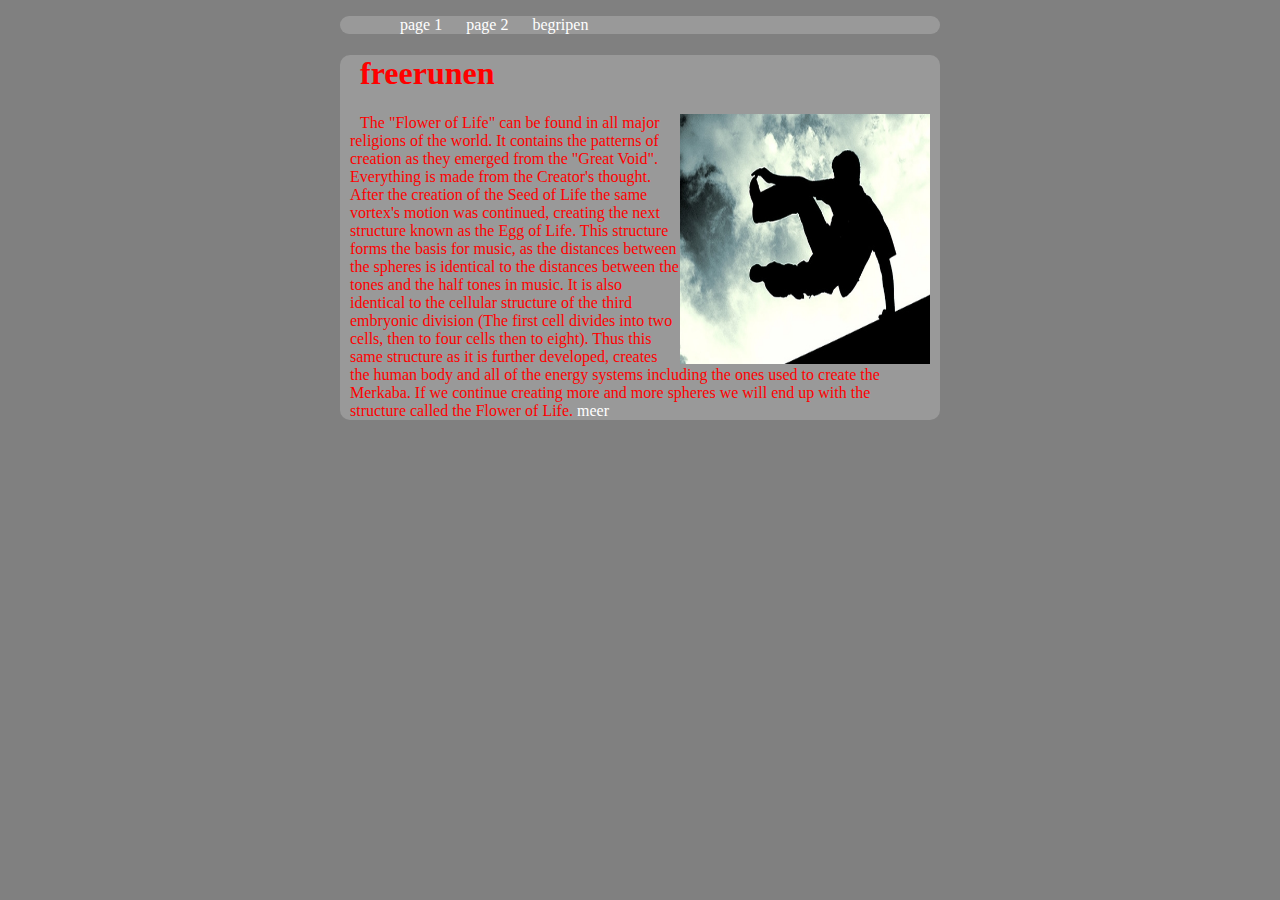
<file: index.html>
<!doctype html>
<html>
	<head>
		<title>	Positie	</title>
		<meta charset="utf-8">
		<link rel="stylesheet" type="text/css" href="style.css">
	</head>	 
	<body>
		<div>
		<ul>
			<li><a href="index1(1).html"> page 1</a></Li>
			<li><a href="page2.html"> page 2</a></Li>
			<li><a HREF="page3.html"> begripen</a></li>
		</ul>
		</div>
		<div name=divisie1;>
	<h1> freerunen</h1>
		<p><img src="freerunning.JPG">
		The "Flower of Life" can be found in all major religions of
		the world. It contains the patterns of creation as they emerged from the
		"Great Void". Everything is made from the Creator's thought. After the
		creation of the Seed of Life the same vortex's motion was continued,
		creating the next structure known as the Egg of Life. This structure
		forms the basis for music, as the distances between the spheres is
		identical to the distances between the tones and the half tones in
		music. It is also identical to the cellular structure of the third
		embryonic division (The first cell divides into two cells, then to four
		cells then to eight). Thus this same structure as it is further
		developed, creates the human body and all of the energy systems
		including the ones used to create the Merkaba. If we continue creating
		more and more spheres we will end up with the structure called the
		Flower of Life.<a href="https://nl.wikipedia.org/wiki/Parkour" target="_blank"> meer</a>
		</p>
		</div>
		
</body>

</html>
</file>
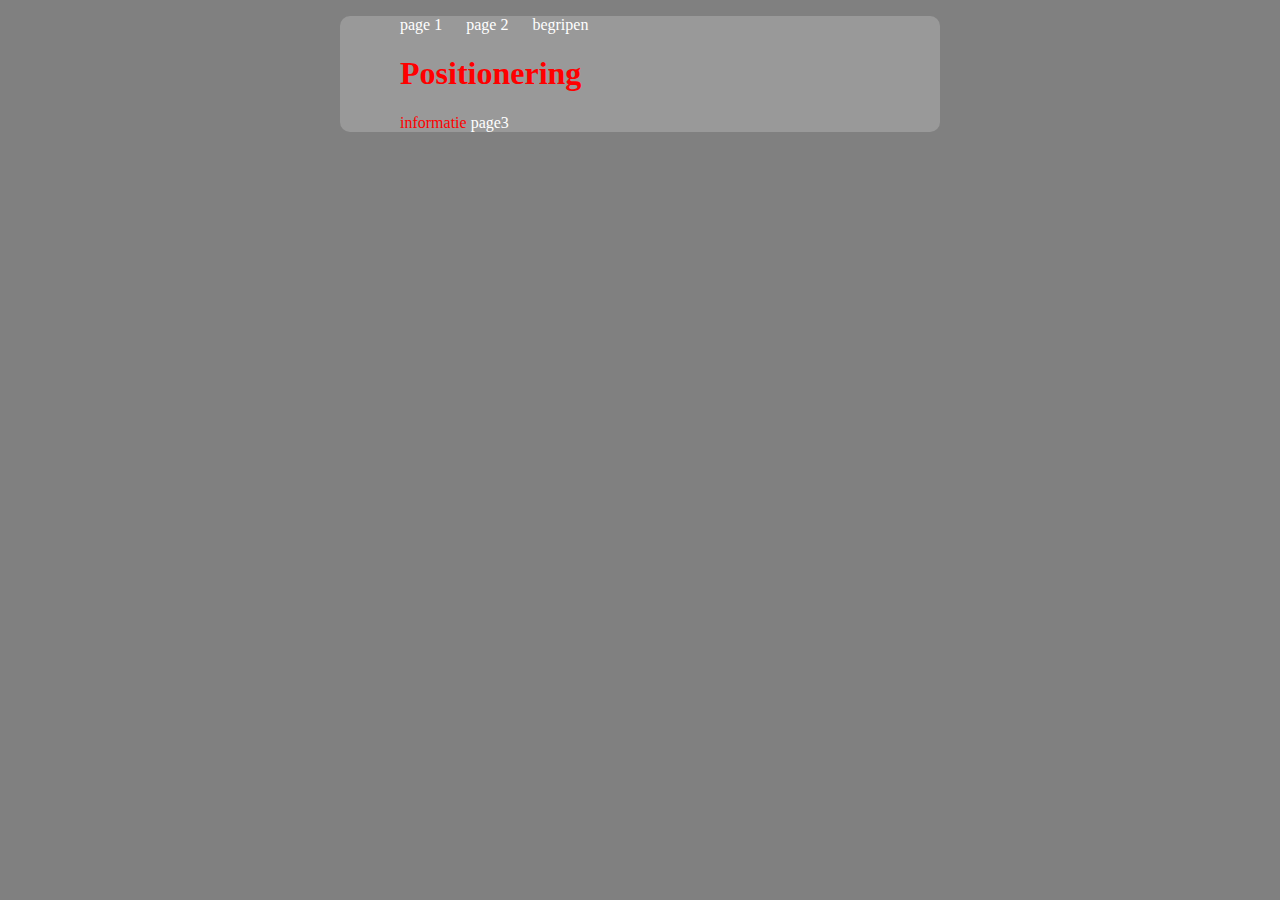
<file: page2.html>
<!doctype html>
<html>
	<head>
		<title>	page2</title>
		<link rel="stylesheet" type="text/css" href="style.css">
		<meta charset="utf-8">
	</head>
	<body>
		<div> 
		<ul><li><a href="index(1).html"> page 1</a></Li>
			<li><a href="page2.html"> page 2</a></Li>
			<li><a href="page3.html"> begripen</a></li>
		<h1> Positionering </h1>
			<p>informatie<a href="page3.html" target="_blank"> page3</a>
			</p>
	</body>

</html>
</file>
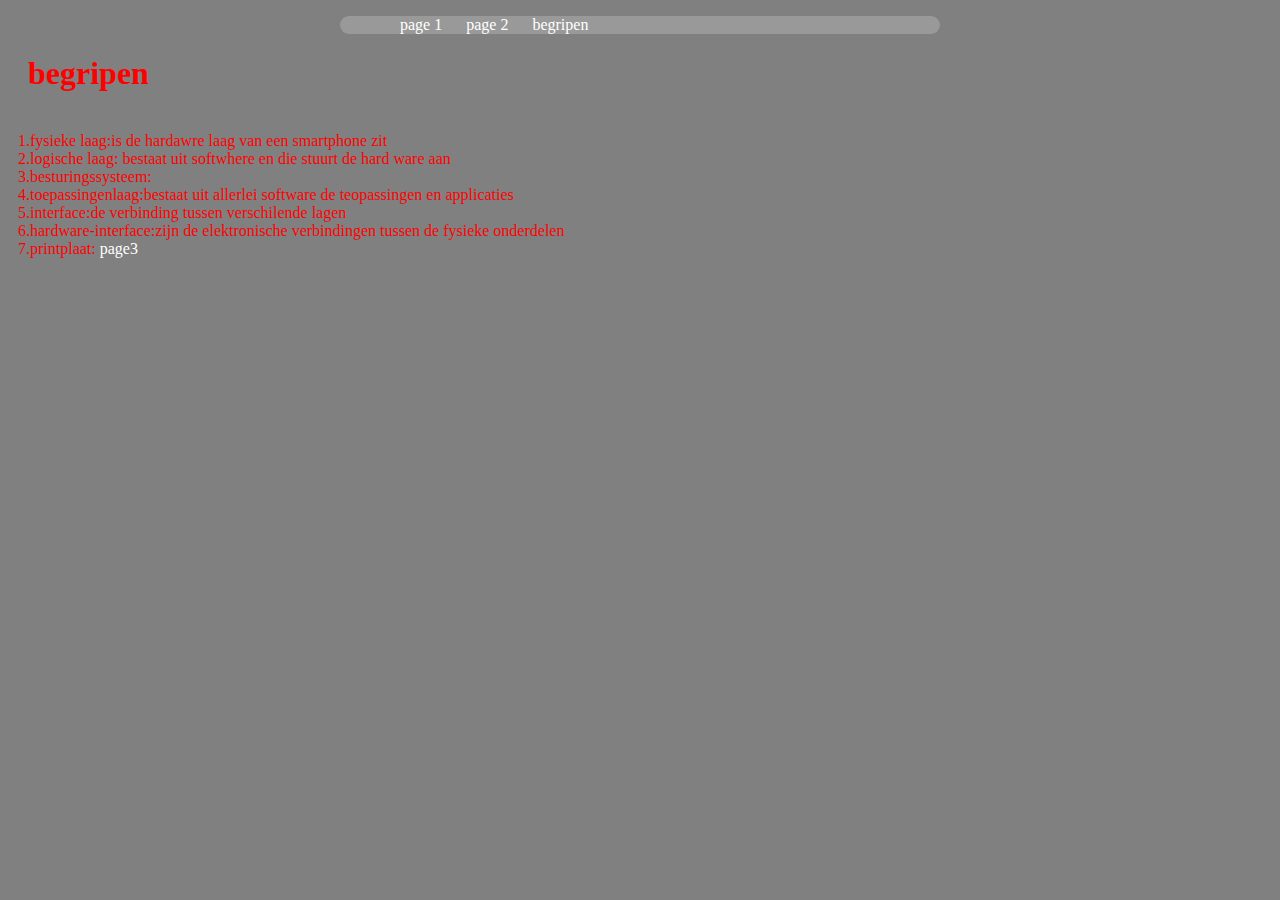
<file: page3.html>
<!doctype html>
<html>
	<head>
		<title>	page3</title>
		<link rel="stylesheet" type="text/css" href="style.css">
		<meta charset="utf-8">
	</head>
	<body>
		<div> 
		<ul>
			<li><a href="index(1).html"> page 1</a></Li>
			<li><a href="page2.html"> page 2</a></Li>
			<li><a href="page3.html"> begripen</a></li>
		</div>
		<h1> begripen</h1>
			<p><br>
			   1.fysieke laag:is de hardawre laag van een smartphone zit<br>
			   2.logische laag: bestaat uit softwhere en die stuurt de hard ware aan<br>
			   3.besturingssysteem:<br>
			   4.toepassingenlaag:bestaat uit allerlei software de teopassingen en applicaties<br>
			   5.interface:de verbinding tussen verschilende lagen<br>
			   6.hardware-interface:zijn de elektronische verbindingen tussen de fysieke onderdelen<br>
			   7.printplaat:
			   
			   
			   
			   <a href="page3.html" target="_blank"> page3</a>
			</p>
	</body>

</html>
</file>
<file: style.css>
body{
	background-color:gray;
}
h1 ,p {
	color:red;
	text-indent:10px;
	padding:0px 10px 0px 10px;
}

ulfloat:left;
	width:560px;
}
#divisie1{
	height:10%;
	width:600px;
	background-color:yellow;
	color:yellow;
	border-style: dotted;
	border-color:black;
	margin:30px;
	padding:50px;
	text-align:center;
	float:left;	
}
#divisie2{
	width:10%;
	background-color:#928459;
	color:yellow;
	border-style: dotted;
	border-color:black;
	margin:30px;
	padding:50px;
	text-align:center;
	float:left;
}
#divisie3{
	width:10%;
	background-color:#968480;
	color:yellow;
	border-style: dotted;
	border-color:black;
	margin:30px;
	padding:50px;
	text-align:center;
	float:left;
}
li {
	display:inline; 
	margin-left:20px;
}
a {
	color:#ffffff;
	text-decoration:none;
}
div {
	width:600px;
	height:100$%;
	background-color:#999999;
	margin-left:auto;
	margin-right:auto;
	border-radius:10px;
}
a:hover {
	color:ff8800;
}

img {
	float:right;
	width:250px;
	height:250px;
}

ul {
	foat:left;
	width:560px;
}
</file>
